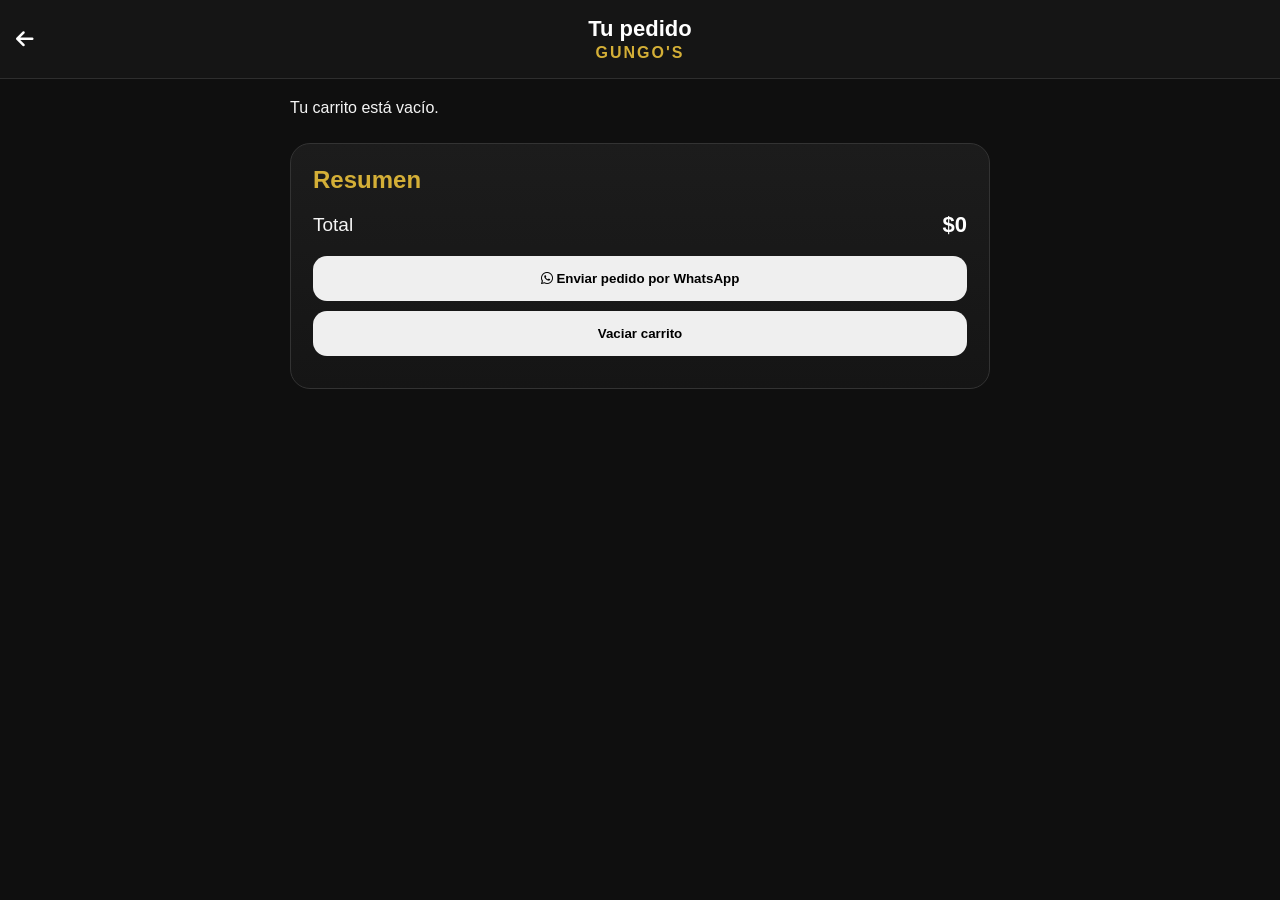
<file: HTML/carrito.html>
<!DOCTYPE html>
<html lang="es">

<head>
    <meta charset="UTF-8">
    <meta name="viewport" content="width=device-width, initial-scale=1.0">
    <title>Carrito - GUNGO'S</title>
    <link rel="stylesheet" href="../CSS/styleCarrito.css">
    <link rel="stylesheet" href="https://cdnjs.cloudflare.com/ajax/libs/font-awesome/6.5.2/css/all.min.css">
</head>

<body>

    <header class="header">
    <a href="indexCliente.html" class="volver">
        <i class="fa-solid fa-arrow-left"></i>
    </a>

    <div class="titulo">
        <h1>Tu pedido</h1>
        <h2>GUNGO'S</h2>
    </div>
</header>

    <main class="carrito-container">

        <section id="carrito-lista" class="carrito-lista">
            <!-- Productos del carrito -->
        </section>

        <section class="resumen">
            <h2>Resumen</h2>

            <div class="total-box">
                <span>Total</span>
                <strong id="total-carrito">$0</strong>
            </div>

            <button id="btn-whatsapp" class="btn-whatsapp">
                <i class="fa-brands fa-whatsapp"></i>
                Enviar pedido por WhatsApp
            </button>

            <button id="btn-vaciar" class="btn-vaciar">
                Vaciar carrito
            </button>
        </section>

    </main>

    <script src="../JS/carrito.js"></script>
</body>

</html>
</file>
<file: CSS/styleCarrito.css>
* {
    margin: 0;
    padding: 0;
    box-sizing: border-box;
}

body {
    background: #0f0f0f;
    color: #f5f5f5;
    font-family: Arial, sans-serif;
}

.header {
    background: #151515;
    padding: 16px;
    border-bottom: 1px solid #2e2e2e;
    position: relative;
    display: flex;
    justify-content: center;
    align-items: center;
}

.titulo {
    display: flex;
    flex-direction: column;
    align-items: center;
}

.header h1 {
    color: white;
    font-size: 22px;
    margin: 0;
}

.header h2 {
    color: #D4AF37;
    font-size: 16px;
    margin: 2px 0 0;
    letter-spacing: 2px;
}

.volver {
    position: absolute;
    left: 16px;
    color: #ffffff;
    font-size: 20px;
    text-decoration: none;
}

.carrito-container {
    padding: 20px 16px;
    display: flex;
    flex-direction: column;
    align-items: center;
}

.carrito-lista {
    width: 100%;
    max-width: 700px;
    display: grid;
    grid-template-columns: repeat(2, 1fr);
    gap: 18px;
}

.carrito-item {
    min-height: 230px;
    background: linear-gradient(180deg, #1c1c1c, #151515);
    border: 1px solid #333;
    border-radius: 18px;
    padding: 18px;
    display: flex;
    flex-direction: column;
    align-items: center;
    justify-content: space-between;
    text-align: center;
    transition: transform .2s ease, border-color .2s ease;
}

.carrito-item:hover {
    transform: translateY(-3px);
    border-color: #D4AF37;
}

.carrito-item img {
    width: 86px;
    height: 86px;
    object-fit: cover;
    border-radius: 14px;
}

.item-info {
    width: 100%;
    display: flex;
    flex-direction: column;
    align-items: center;
}

.item-info h3 {
    min-height: 44px;
    display: flex;
    align-items: center;
    justify-content: center;
    color: #fff;
    font-size: 17px;
    line-height: 1.2;
    margin: 10px 0 6px;
}

.item-info p {
    color: #D4AF37;
    font-weight: bold;
    margin-bottom: 12px;
}

.item-controles {
    display: flex;
    align-items: center;
    justify-content: center;
    gap: 12px;
}

.item-controles span {
    min-width: 18px;
    font-weight: bold;
}

.item-controles button {
    width: 32px;
    height: 32px;
    border: none;
    border-radius: 50%;
    background: #D4AF37;
    color: #111;
    font-size: 17px;
    font-weight: bold;
    cursor: pointer;
    transition: transform .2s ease, background .2s ease;
}

.item-controles button:hover {
    transform: scale(1.08);
    background: #f0c84b;
}

.btn-eliminar {
    margin-top: 12px;
    background: transparent;
    color: #ff6b6b;
    border: none;
    font-size: 13px;
    cursor: pointer;
}

.btn-eliminar:hover {
    text-decoration: underline;
}

.resumen {
    width: 100%;
    max-width: 700px;
    margin-top: 26px;
    background: linear-gradient(180deg, #1c1c1c, #151515);
    border: 1px solid #333;
    border-radius: 20px;
    padding: 22px;
}

.resumen h2 {
    color: #D4AF37;
    margin-bottom: 18px;
    font-size: 24px;
}

.total-box {
    display: flex;
    justify-content: space-between;
    align-items: center;
    margin-bottom: 18px;
    font-size: 19px;
}

.total-box strong {
    color: #ffffff;
    font-size: 22px;
}

.btn-whatsapp,
.btn-vaciar {
    width: 100%;
    padding: 15px;
    border: none;
    border-radius: 14px;
    font-weight: bold;
    cursor: pointer;
    margin-bottom: 10px;
    transition: transform .2s ease, opacity .2s ease;
}

.btn-whatsapp:hover,
.btn-vaciar:hover {
    transform: translateY(-2px);
    opacity: .9;
}


@media (max-width: 600px) {
    #productos-container,
    .productos-container {
        grid-template-columns: repeat(2, 1fr);
        gap: 14px;
        padding: 0 12px;
    }

    .producto-card,
    .card {
        width: 100%;
    }
}
</file>
